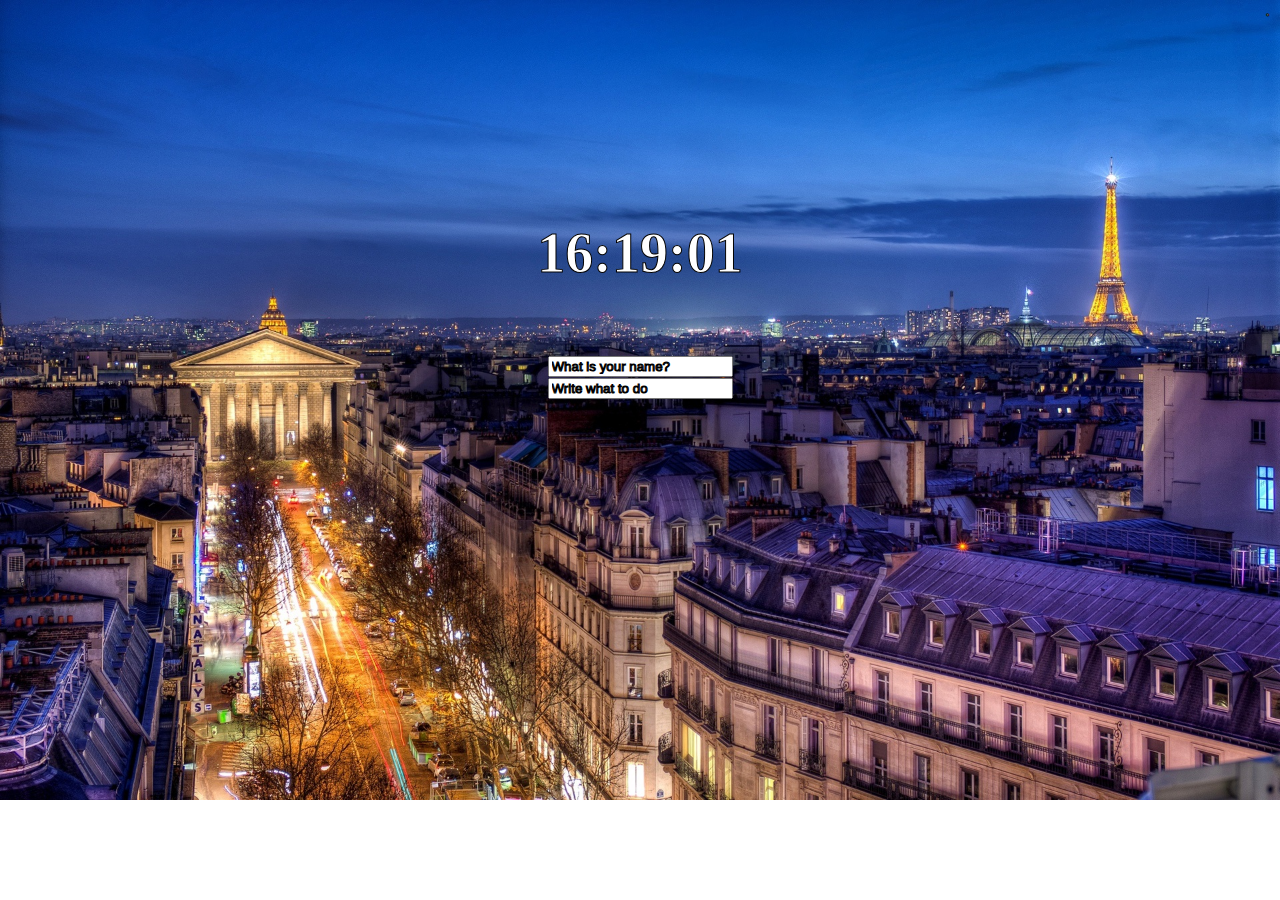
<file: index.html>
<!DOCTYPE html>
<html>

<head>
    <title>Juna's Momentum</title>
    <meta charset="utf-8" />
    <link rel="stylesheet" href="index.css" />
</head>

<body>
    <div class="js-weather">.</div>
    <div class="js-clock">
        <h1>00:00:00</h1>   
    </div>
        
    <form class="js-form form">
        <input type="text" placeholder="What is your name?">
    </form>
    
    <h4 class="js-greeting greeting"></h4>

    <form class="js-todoForm">
        <input type="text" placeholder="Write what to do ">
    </form>

    <ul class="js-todoList">
        
    </ul>
    <span class="js-weather"></span>
    <script src="JS/clock.js"></script>
    <script src="JS/greeting.js"></script>
    <script src="JS/todo.js"></script>
    <script src="JS/bg.js"></script>
    <script src="JS/weather.js"></script>
</body>
</html>
</file>
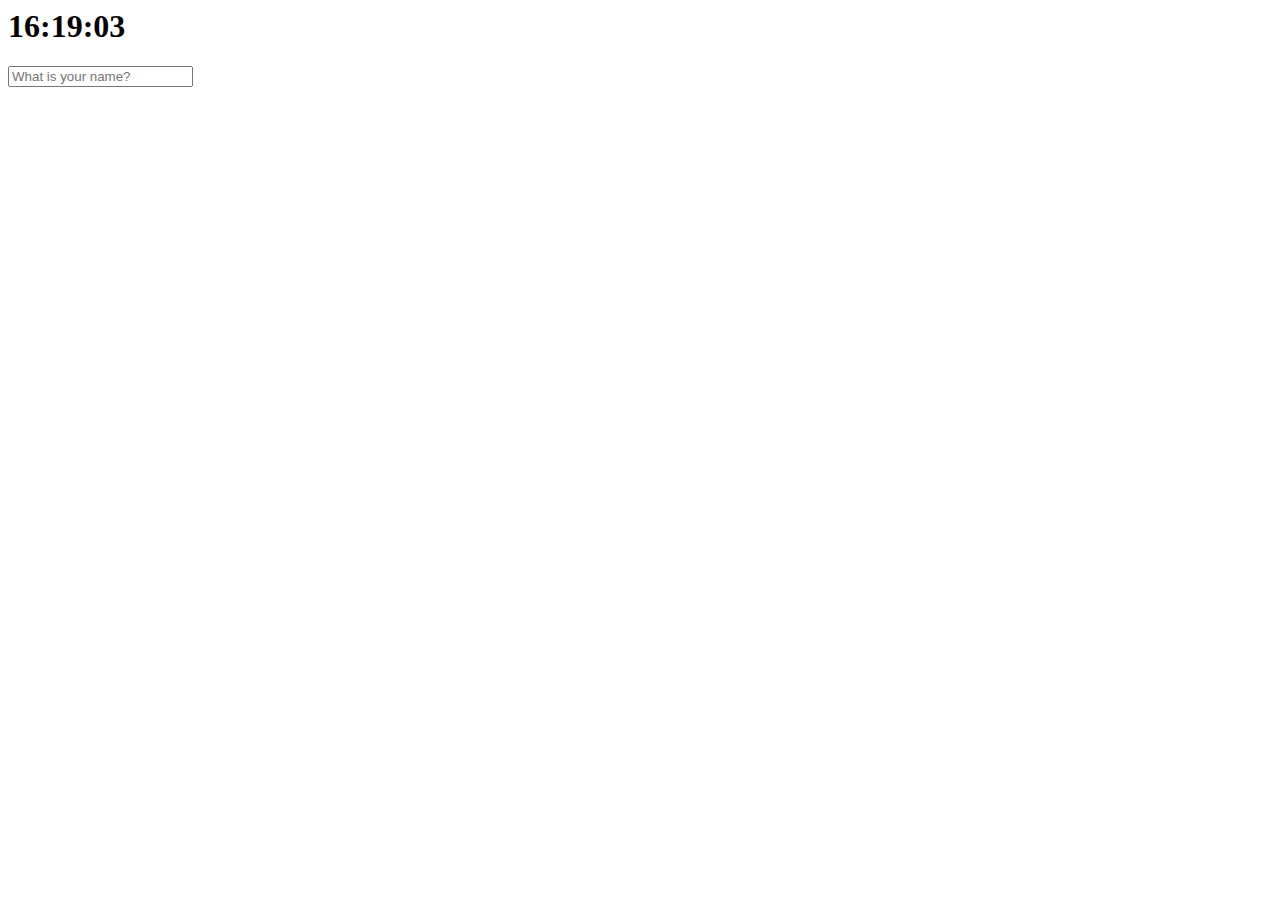
<file: clock.html>
<html lang="en">
<head>
    <meta charset="UTF-8">
    <meta name="viewport" content="width=device-width, initial-scale=1.0">
    <title>Clock!</title>
</head>
<body>
    
    <div class="js-clock">
        <h1>00:00:00</h1>
    </div>
    
    <form class="js-form form">
        <input type="text" placeholder="What is your name?">
    </form>

    <h4 class="js-greeting greeting"></h4>

    <script src="clock.js"></script>
    <script src="greeting.js"></script>
</body>
</html>
</file>
<file: index.css>
:root{
    /* color */
    --color-white: #ffffff;
    --color-light-white: #eeeeee;
    --color-dark-white: #bdbdbd;
    --color-pink: #fe918d;
    --color-dark-pink: #ff6863;
    --color-dark-gray: #4d4d4d;
    --color-gray: #616161;
    --color-light-gray: #7c7979;
    --color-blue: #73aace;
    --color-yellow: #fff7d1;
    --color-orange: #feb546;
    --color-black: #000000;
    --color-purple: #4d2c91;
    --color-light-purple: #7e57c2; 
    --color-light-deep-purple: #b39ddb;
    --color-deep-purple: #4d2c91;
    --color-purple-2: #9c27b0;
    
    /* font-size */
    --font-large: 48px;
    --font-medium: 28px;
    --font-regular: 18px;
    --font-small: 16px;
    --font-micro: 14px;

    /* font-weight */
    --weight-bold: 700;
    --weight-semi-bold: 600;
    --weight-regular: 400;

    /* size */
    --size-border-radius: 4px;

    /* animation */
    --animation-duration: 200ms;
}

body {
    display: block;
    color: #ffffff;
    overflow: hidden;
    margin: 0px;
    padding: 0px;
    text-align: center;
    font-size: large;
    -webkit-text-stroke: 1px var(--color-black);
}

ul {
    display: block;
    padding: 0;
    margin-block-start: 1em;
    margin-block-end: 1em;
    margin-inline-start: 0px;
    margin-inline-end: 0px;
    padding-inline-start: 40px;
}

ul.js-todoList{
    list-style-type: none;
}

script{
    display: none;
}

h1 {
    display: block;
    margin-block-start: 0.67em;
    margin-block-end: 0.67em;
    margin-inline-start: 0px;
    margin-inline-end: 0px;
    font-weight: bold;
}

button {
    outline: none;
    border: none;
    background: none;
}


.form,
.greeting{
    display: none;
}

.showing{
    display: block;
}

.js-clock{
    font-size: var(--font-medium);
    margin-top: 200px;
    margin-bottom: 70px; 
}

.js-weather {
    text-align: right;
    margin-right: 10px;
    font-size: large;
    font-weight: 500;
}

.bgImage{
    position: absolute;
    top: 0;
    left: 0;
    width: 100%;
    z-index: -1;
    animation: fadeIn 2s linear;
}

.btn {
    cursor: pointer;
}

.clicked {
    color: #7f8c8d;
}


@keyframes fadeIn{
    from {
        opacity: 0;
    }
    to {
        opacity: 1;
    }
}
</file>
